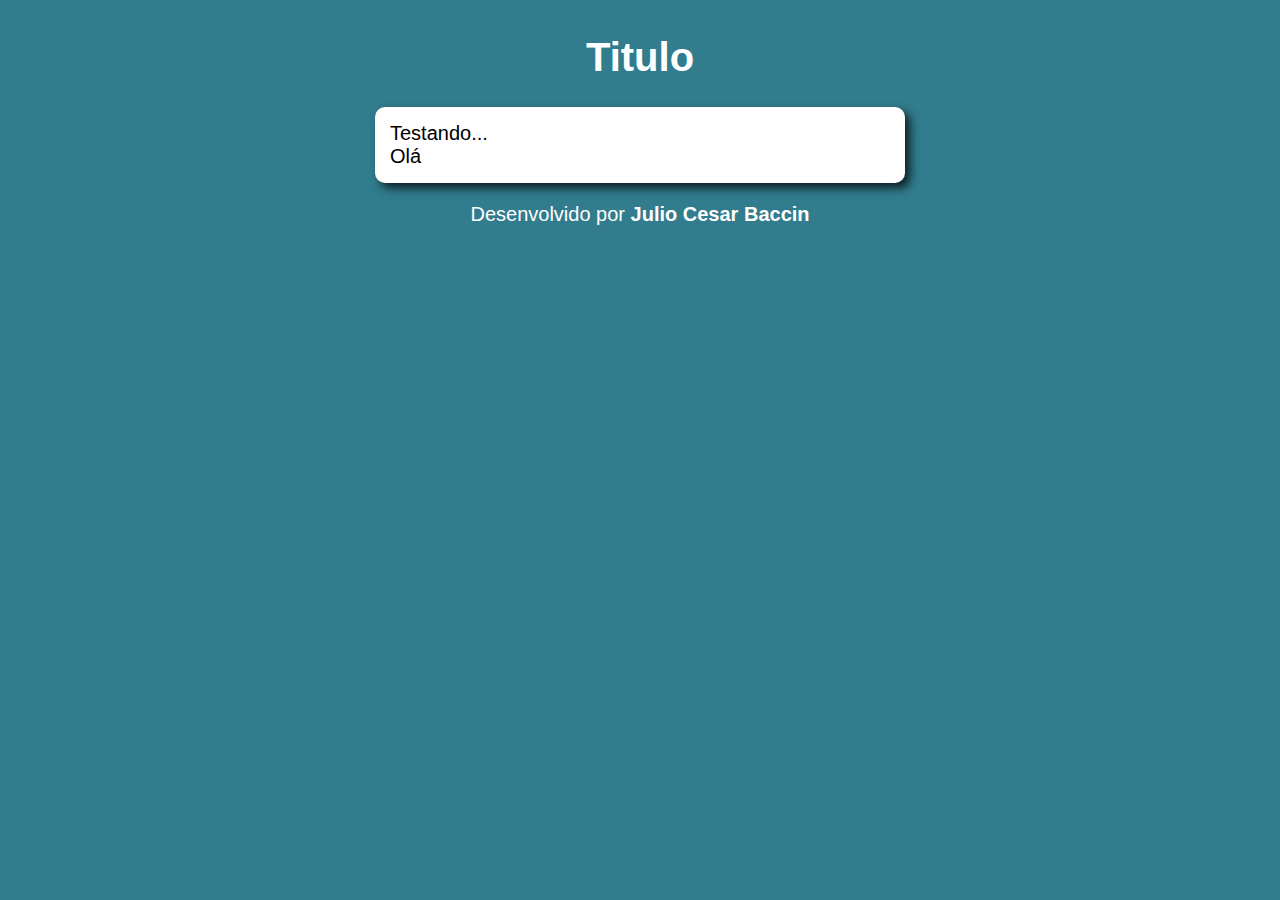
<file: Projeto-JavaScript-Tempo/index.html>
<!DOCTYPE html>
<html lang="pt-br">
<head>
    <meta charset="UTF-8">
    <meta http-equiv="X-UA-Compatible" content="IE=edge">
    <meta name="viewport" content="width=device-width, initial-scale=1.0">
    <title>Document</title>
    <link rel="stylesheet" href="style.css">
</head>
<body>
    <header>
        <h1>Titulo</h1>
    </header>

    <section>
        <div>
            Testando...
        </div>

        <div>
            Olá
        </div>
    </section>

    <footer>
        <p>Desenvolvido por <strong>Julio Cesar Baccin</strong></p>
    </footer>
    <script src="script.js"></script>
</body>
</html>
</file>
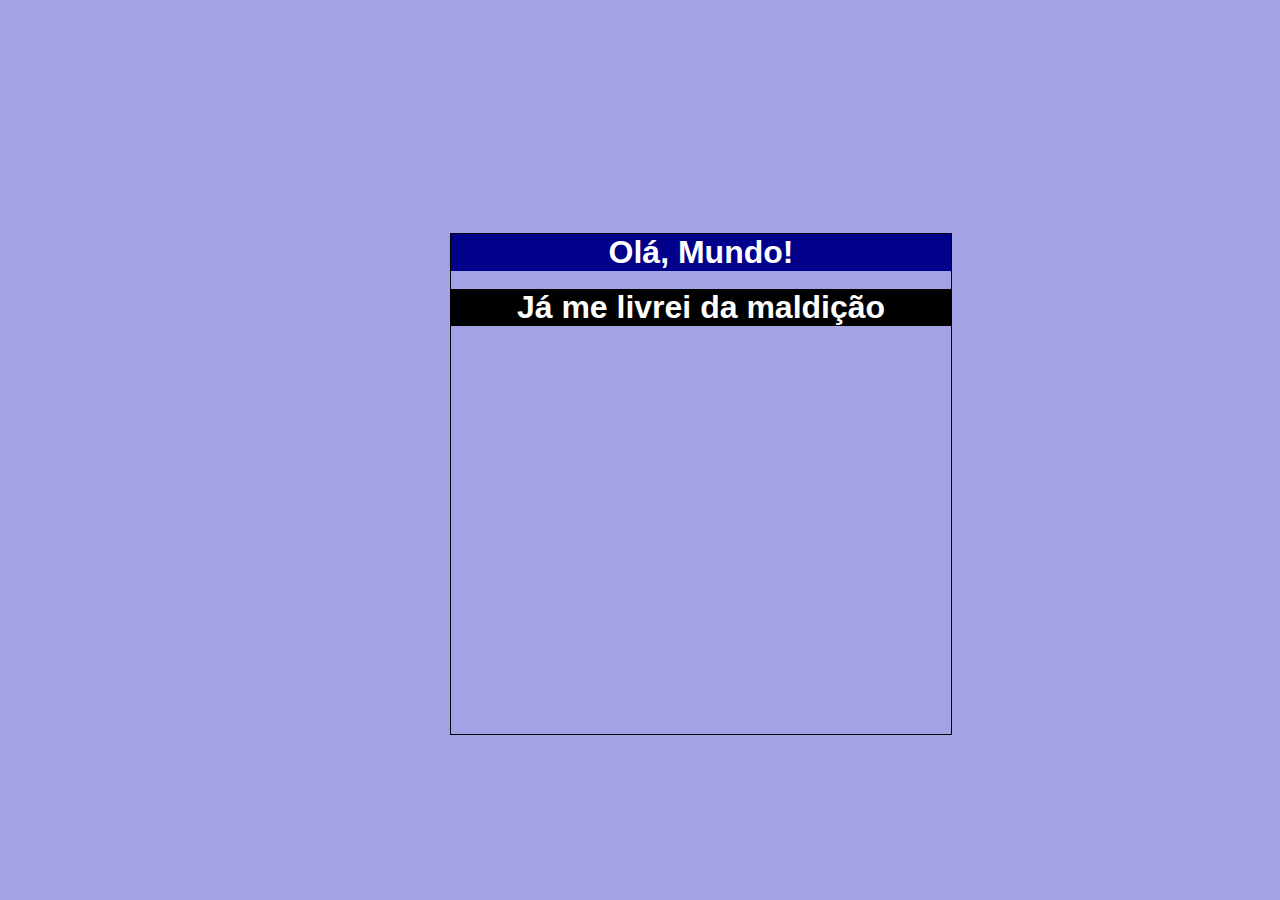
<file: Exercicios/Ex001.html>
<!DOCTYPE html>
<html lang="pt-br">

<head>
    <meta charset="UTF-8">
    <meta http-equiv="X-UA-Compatible" content="IE=edge">
    <meta name="viewport" content="width=device-width, initial-scale=1.0">
    <title>Meu primeiro programa....</title>
    <style>
        body {
            font-family: Arial, Helvetica, sans-serif;
            background-color: rgb(162, 162, 228);
            width: 500px;
            height: 500px;
            border: 1px solid black;
            text-align: center;
            position: absolute;
            right: 25%;
            top: 25%;
        }

        h1 {
            background-color: darkblue;
            color: white;
            padding: 0;
            margin: 0;
        }

        p {
            background-color: black;
            color: white;
            font-weight: bolder;
            font-size: 2em;
            position: relative;
            bottom: 0%;
            right: 0%;
            padding: 0;
            margin: 0;
        }
    </style>
</head>

<body>
    <h1>Olá, Mundo!</h1><br>
    <p>Já me livrei da maldição</p>
    <script>
        window.alert('Minha primeira mensagem!');
        window.confirm('Está gostando de JavaScript ?');
        window.prompt('Qual é seu nome ?');
    </script>
</body>

</html>
</file>
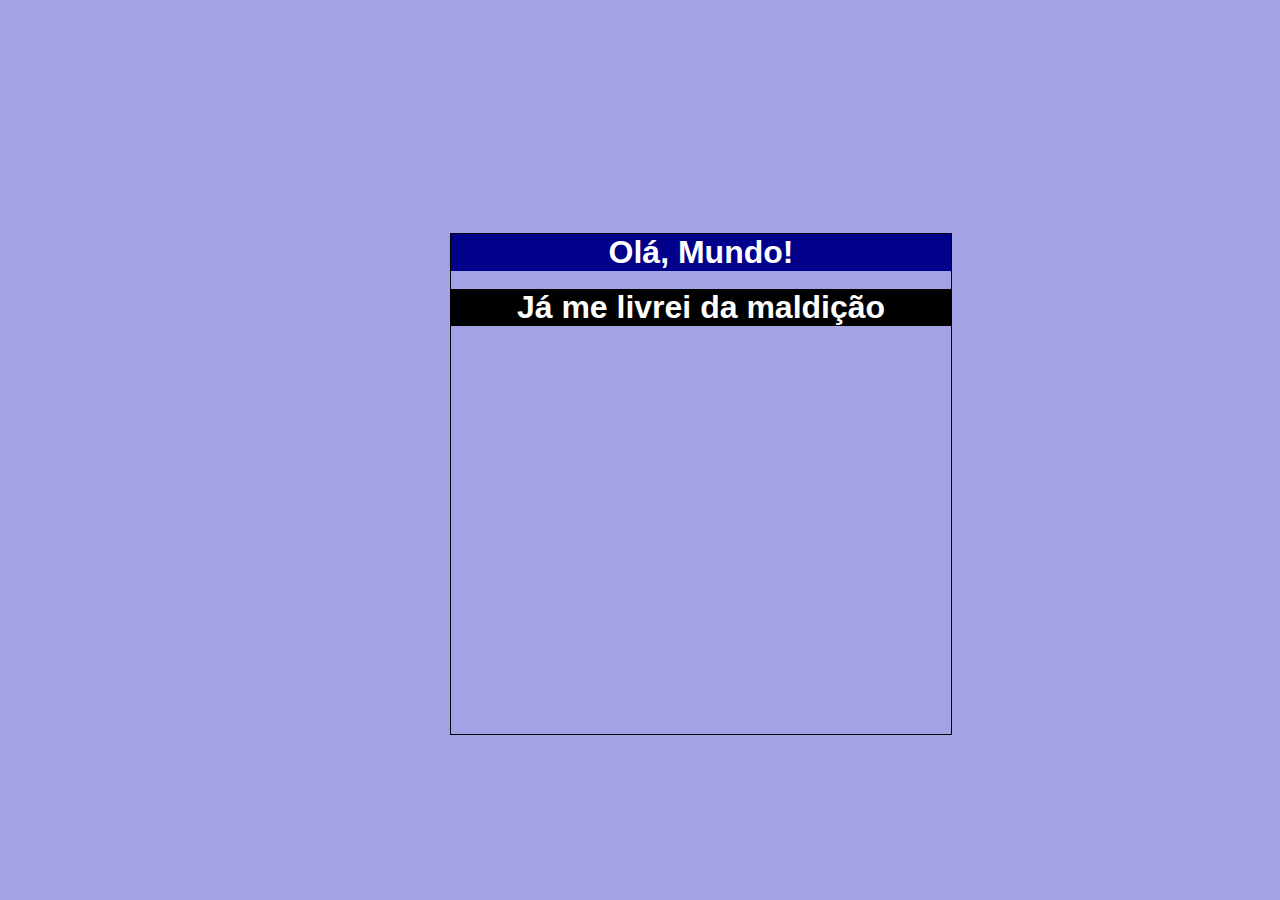
<file: Exercicios/Ex002.html>
<!DOCTYPE html>
<html lang="pt-br">

<head>
    <meta charset="UTF-8">
    <meta http-equiv="X-UA-Compatible" content="IE=edge">
    <meta name="viewport" content="width=device-width, initial-scale=1.0">
    <title>Perguntas e respotas automatizadas</title>
    <style>
        body {
            font-family: Arial, Helvetica, sans-serif;
            background-color: rgb(162, 162, 228);
            width: 500px;
            height: 500px;
            border: 1px solid black;
            text-align: center;
            position: absolute;
            right: 25%;
            top: 25%;
        }

        h1{
            background-color: darkblue;
            color: white;
            padding: 0;
            margin: 0;
        }

        p {
            background-color: black;
            color: white;
            font-weight: bolder;
            font-size: 2em;
            position: relative;
            bottom: 0%;
            right: 0%;            
            padding: 0;
            margin: 0;
        }
    </style>
</head>

<body>
    <h1>Olá, Mundo!</h1><br>
    <p>Já me livrei da maldição</p>
    <script>
       var nome = window.prompt('Qual é seu nome ?'); //vai ´perguntar o nome..
       window.alert(' É um grande prazer te conhecer ' +nome+ ' como você está hoje ? ' +nome+ ' espero que voce esteja melhor amigo ') // usamos o sinal de + para juntar a resposta que o usuario vai nos fornecer, isso precedente com ''
    </script>
</body>

</html>
</file>
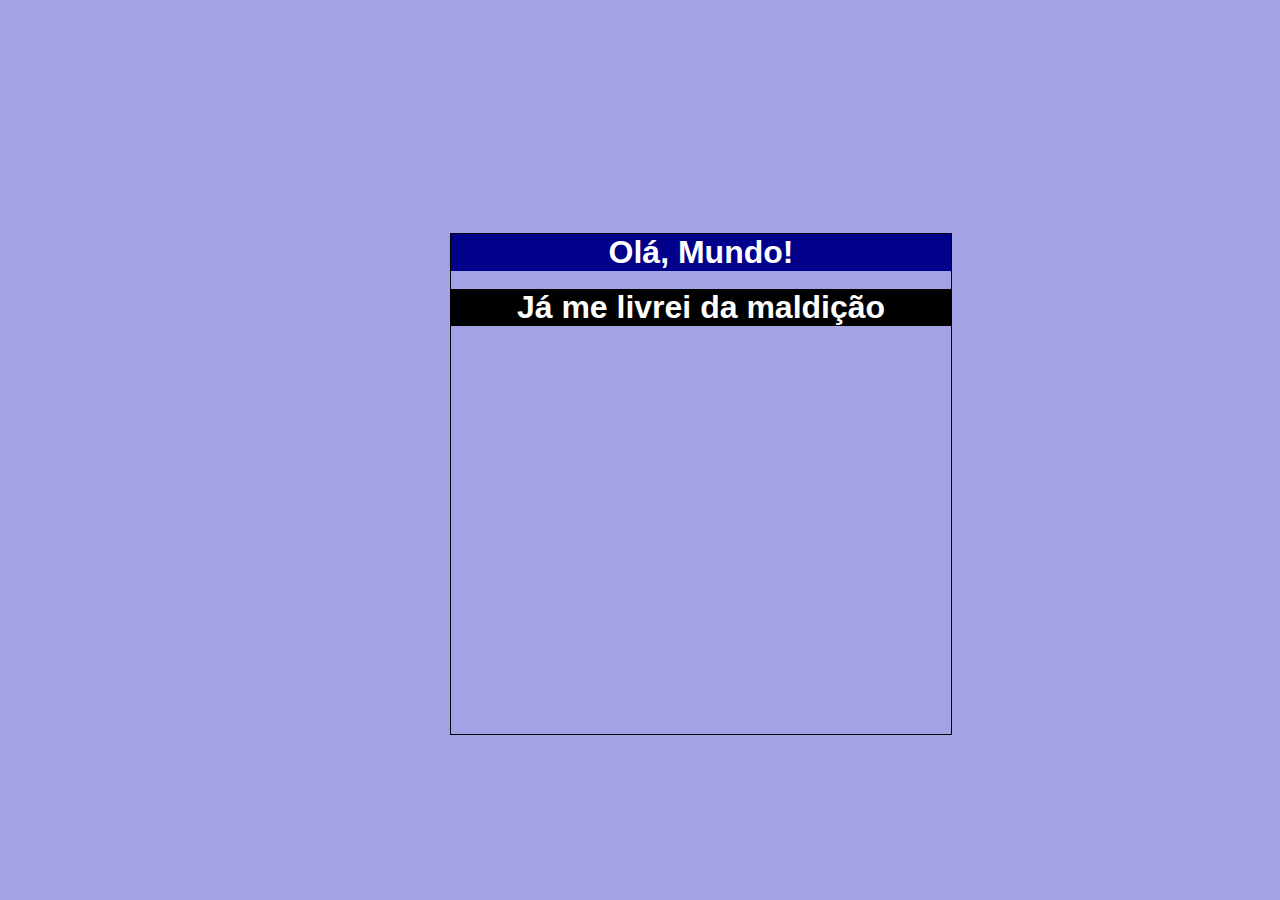
<file: Exercicios/Ex003.html>
<!DOCTYPE html>
<html lang="pt-br">

<head>
    <meta charset="UTF-8">
    <meta http-equiv="X-UA-Compatible" content="IE=edge">
    <meta name="viewport" content="width=device-width, initial-scale=1.0">
    <title>Numeros inteiros e quebrados parseInt e parseFloat</title>
    <style>
        body {
            font-family: Arial, Helvetica, sans-serif;
            background-color: rgb(162, 162, 228);
            width: 500px;
            height: 500px;
            border: 1px solid black;
            text-align: center;
            position: absolute;
            right: 25%;
            top: 25%;
        }

        h1{
            background-color: darkblue;
            color: white;
            padding: 0;
            margin: 0;
        }

        p {
            background-color: black;
            color: white;
            font-weight: bolder;
            font-size: 2em;
            position: relative;
            bottom: 0%;
            right: 0%;            
            padding: 0;
            margin: 0;
        }
    </style>
</head>

<body>
    <h1>Olá, Mundo!</h1><br>
    <p>Já me livrei da maldição</p>
    <script>
        var n1 = Number(window.prompt('Digite um número:')) //string
        var n2 = Number(window.prompt('Digite outro número:')) //string
        var s = n1 + n2
        window.alert(`A soma dos valores totais é ${s}`)
        // (number+number) server para adição
        // (string+string) serve para concatenação
    </script>
</body>

</html>
</file>
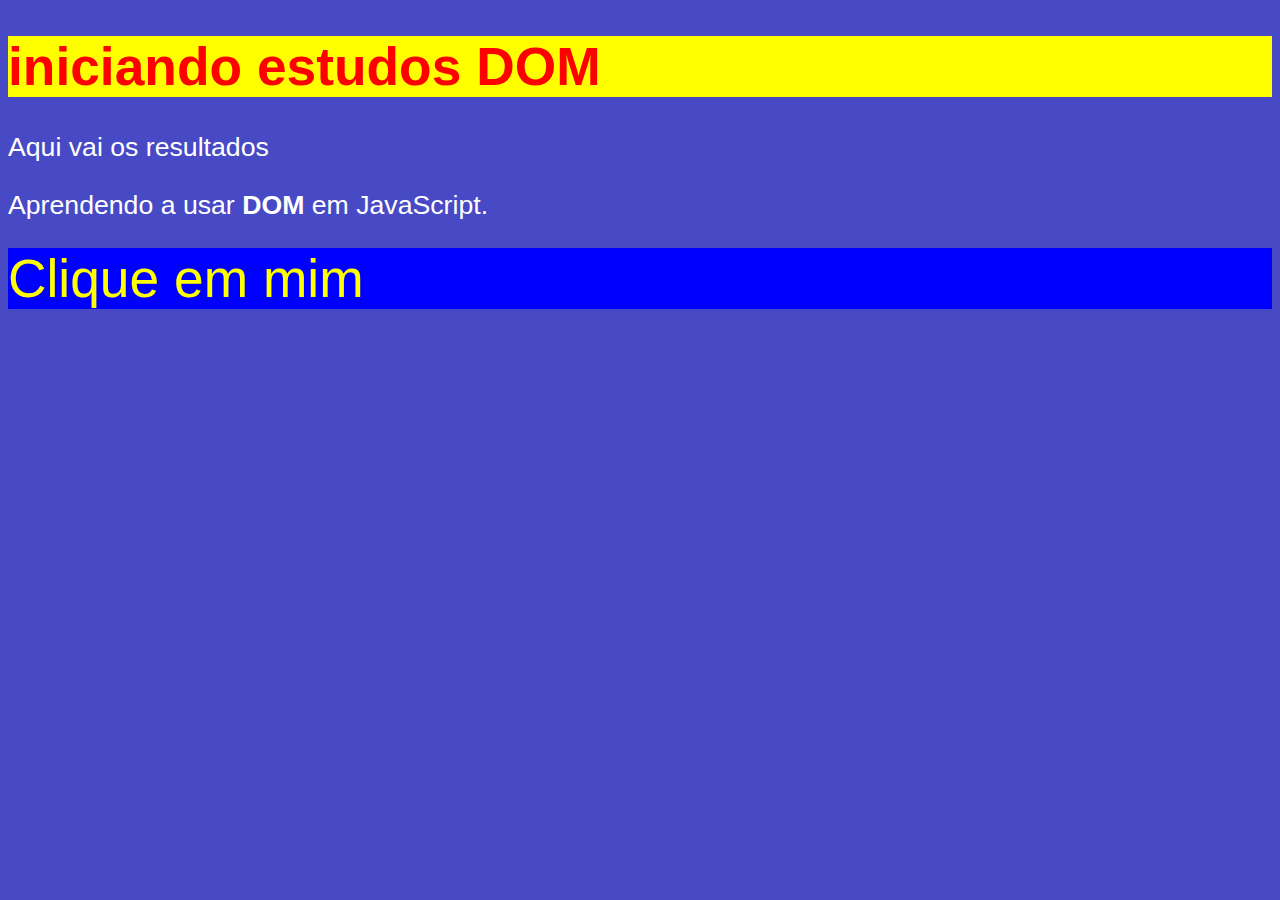
<file: Exercicios/Ex005.html>
<!DOCTYPE html>
<html lang="pt-br">
<head>
    <meta charset="UTF-8">
    <meta http-equiv="X-UA-Compatible" content="IE=edge">
    <meta name="viewport" content="width=device-width, initial-scale=1.0">
    <title>Arvore DOM</title>
    <style>
        body{
            background: rgb(72, 74, 197);
            color: white;
            font: 20pt arial;
        }
    </style>
</head>
<body>
    <h1 id="msg">iniciando estudos DOM</h1>
    <p>Aqui vai os resultados</p>
    <p>Aprendendo a usar <strong>DOM</strong> em JavaScript.</p>
    <div class='msg'>Clique em mim</div>
    <script>
        var corpo = window.body
        var d = window.document.querySelector('div.msg')
        var p = window.document.querySelector('h1#msg')

        d.style.background='blue'
        d.style.color='yellow'
        d.style.fontSize='2em'

        p.style.background='yellow'
        p.style.color='red'
        p.style.font='1.5em'

        corpo.style.color='gren'

    </script>
</body>
</html>
</file>
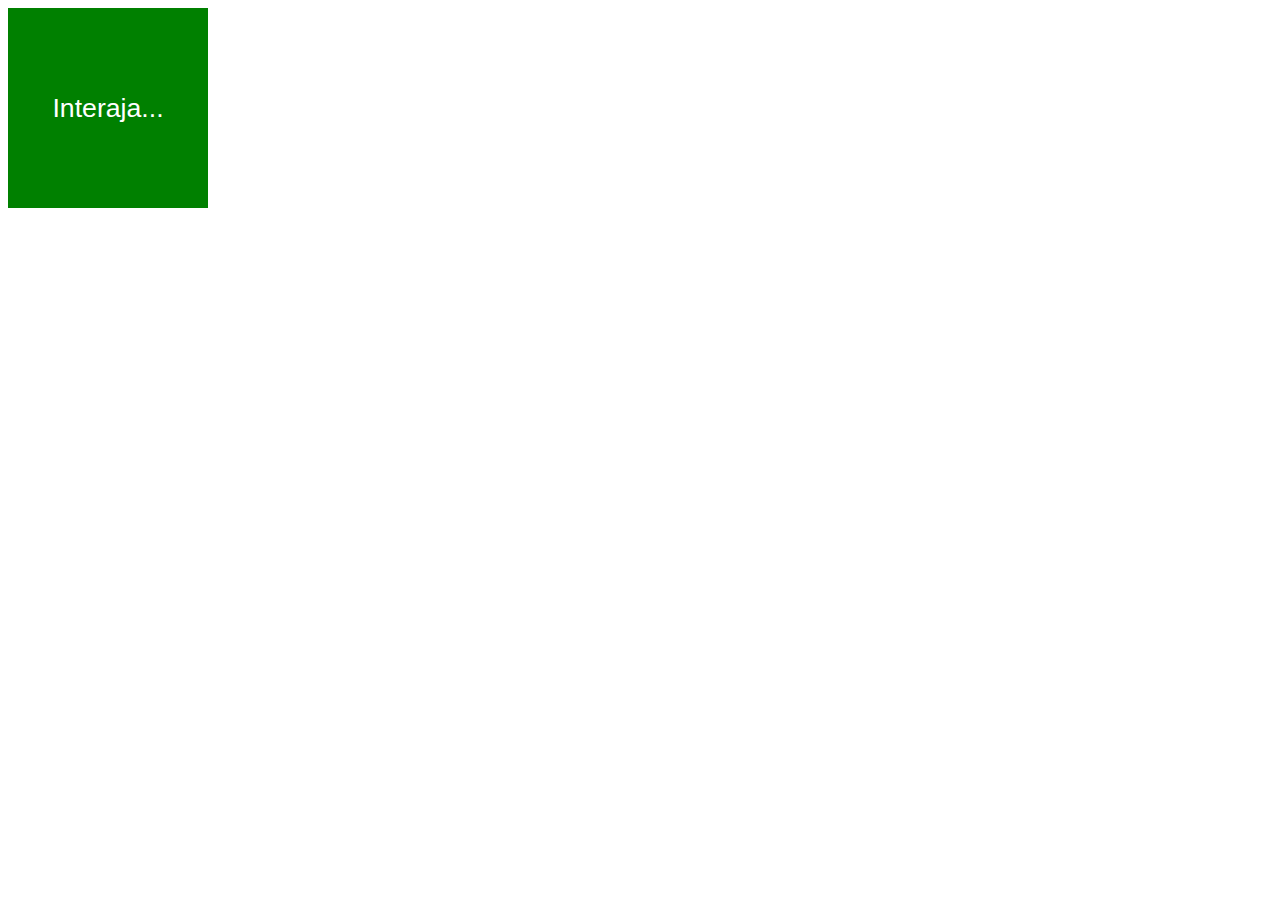
<file: Exercicios/Ex006.html>
<!DOCTYPE html>
<html lang="pt-br">

<head>
    <meta charset="UTF-8">
    <meta http-equiv="X-UA-Compatible" content="IE=edge">
    <meta name="viewport" content="width=device-width, initial-scale=1.0">
    <title>Eventos DOM</title>
    <style>
        #area {
            font: normal 20pt arial;
            background: green;
            color: white;
            width: 200px;
            height: 200px;
            line-height: 200px;
            text-align: center;
        }
    </style>
</head>

<body>
    <div id="area">
        Interaja...
    </div>

    <script>
        var a = window.document.getElementById('area')
        a.addEventListener('click', clicar)
        a.addEventListener('mouseenter', entrar)
        a.addEventListener('mouseout', sair)

        function clicar(){
            a.innerText='clicou!'
            a.style.color='red'
            a.style.background='yellow'
        }

        function entrar(){
            a.innerText='entrou'
            a.style.color='blue'
            a.style.background='pink' 
        }

        function sair(){
            a.innerText='saiu'
            a.style.color='black'
            a.style.background='orange'
        }

    </script>

</body>

</html>
</file>
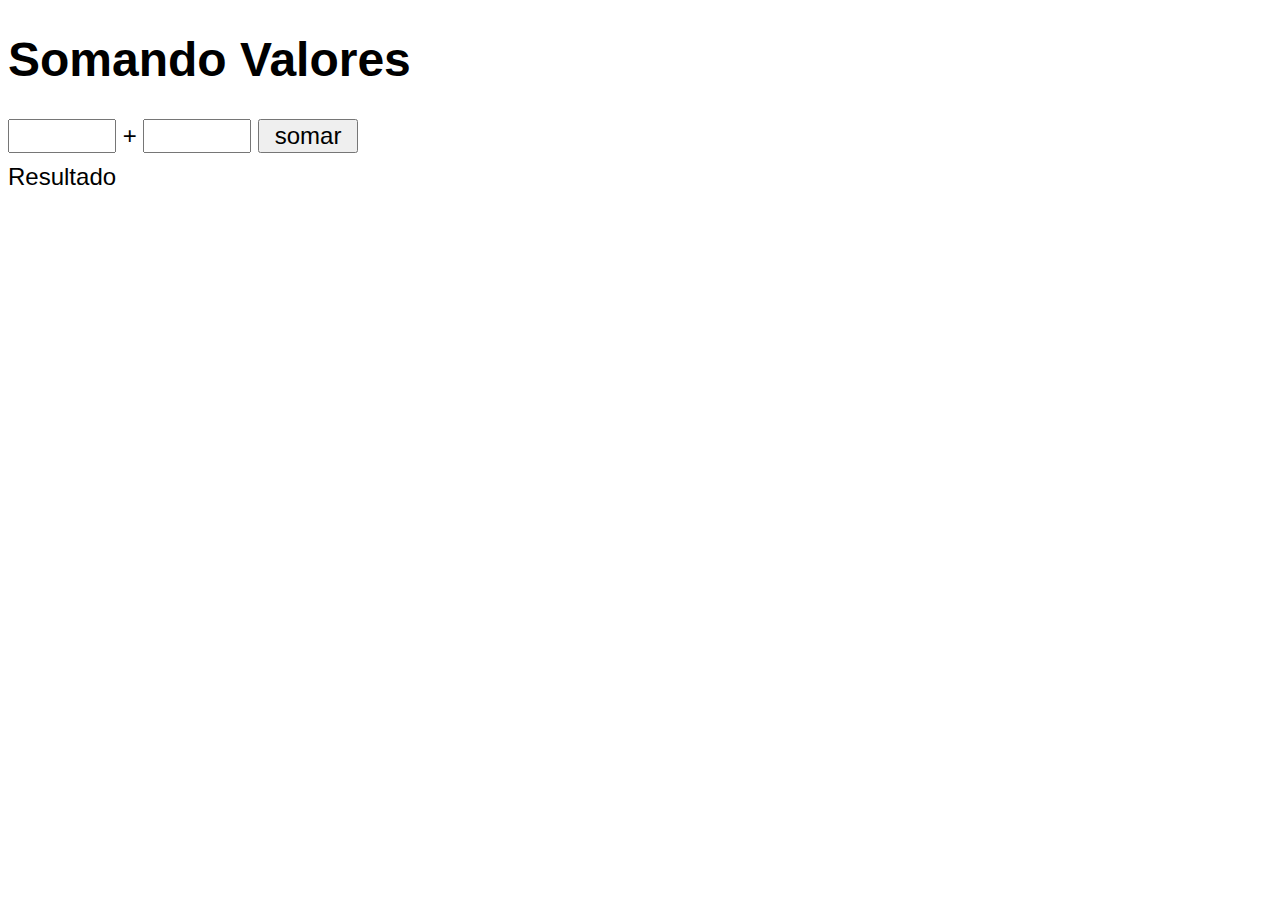
<file: Exercicios/Ex007.html>
<!DOCTYPE html>
<html lang="pt-br">
<head>
    <meta charset="UTF-8">
    <meta http-equiv="X-UA-Compatible" content="IE=edge">
    <meta name="viewport" content="width=device-width, initial-scale=1.0">
    <title>Somando Valores</title>
    <style>
        body{
            font: normal 18pt arial;
        }
        input{
            font: normal 18pt arial;
            width: 100px;
            margin-bottom: 10px;
        }
    </style>
</head>
<body>
    <h1>Somando Valores</h1>
    <input type="number" name="txtn1" id="txtn1"> +
    <input type="number" name="txtn2" id="txtn2">
    <input type="button" value="somar" onclick="somar()">
    <div id="res">Resultado</div>

    <script>
        function somar(){
            var tn1 = window.document.getElementById('txtn1')
            var tn2 = window.document.querySelector('input#txtn2')
            var res = window.document.querySelector('div#res')
            var n1 = Number(tn1.value)
            var n2 = Number(tn2.value)
            var s = n1 + n2
            res.innerHTML = (`A soma entre ${n1} e ${n2} é igual a <strong>${s}</strong> `)
        }
    </script>

</body>
</html>
</file>
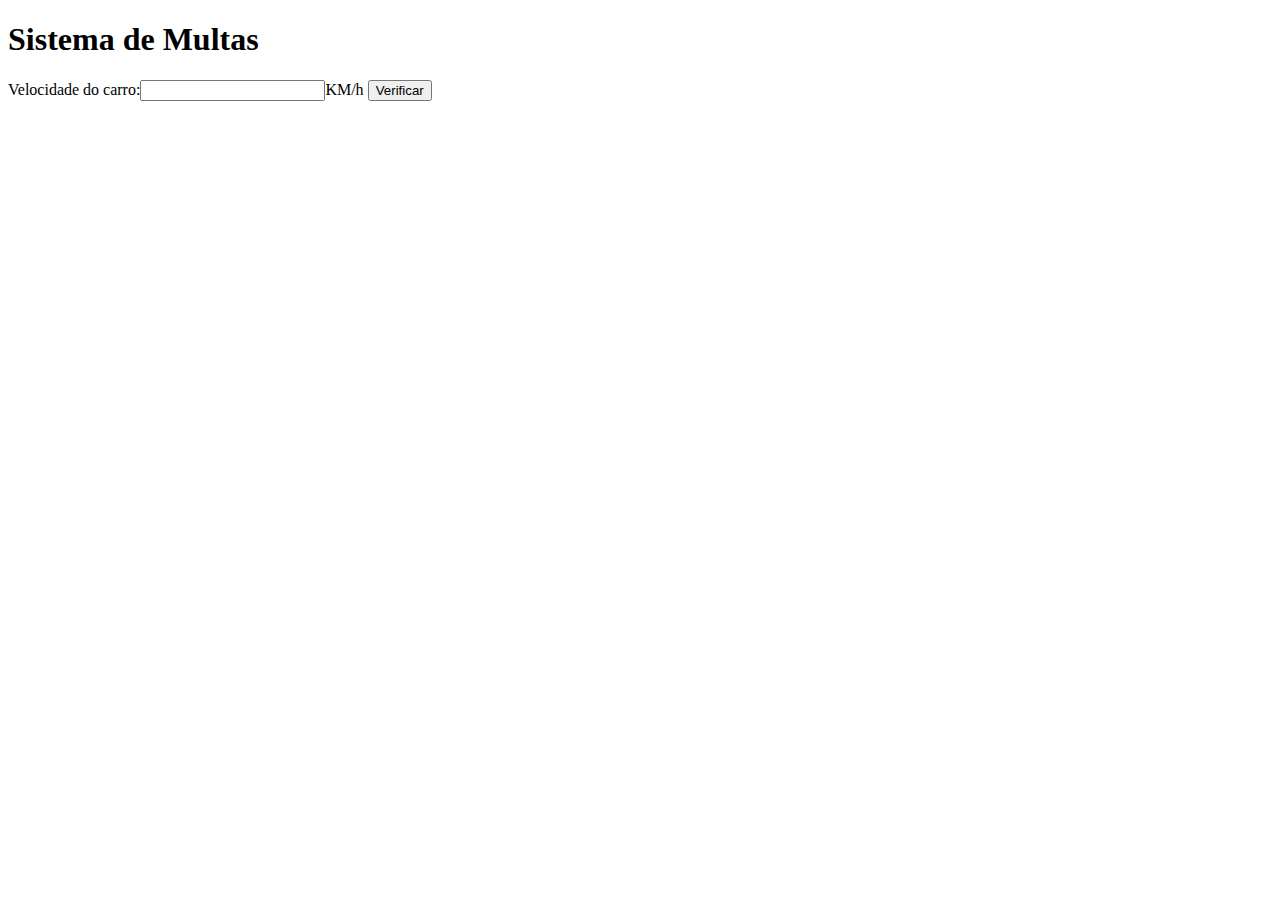
<file: Exercicios/Ex010.html>
<!DOCTYPE html>
<html lang="pt-br">
<head>
    <meta charset="UTF-8">
    <meta http-equiv="X-UA-Compatible" content="IE=edge">
    <meta name="viewport" content="width=device-width, initial-scale=1.0">
    <title>DETRAN</title>
</head>
<body>
    <H1>Sistema de Multas</H1>
    Velocidade do carro:<input type="number" name="txtvel" id="txtvel">KM/h
    <input type="button" value="Verificar" onclick="calcular()">
    <div id="res"></div>

    <script>
        function calcular(){
            var txtv = window.document.getElementById('txtvel')
            var res = window.document.getElementById('res')
            var vel = Number(txtv.value)
            res.innerHTML = `<p>Sua velocidade atual é de <strong>${vel}Km/h</strong></p>`
            if(vel > 60){
                res.innerHTML += '<p>Você está <strong>MULTADO</strong> por excesso de velocidade!'
            }else{
                res.innerHTML += '<p> Parabens, você está <strong>dentro dos limites de velocidades</strong>, tenha uma boa viagem!'
            }

        }
    </script>

</body>
</html>
</file>
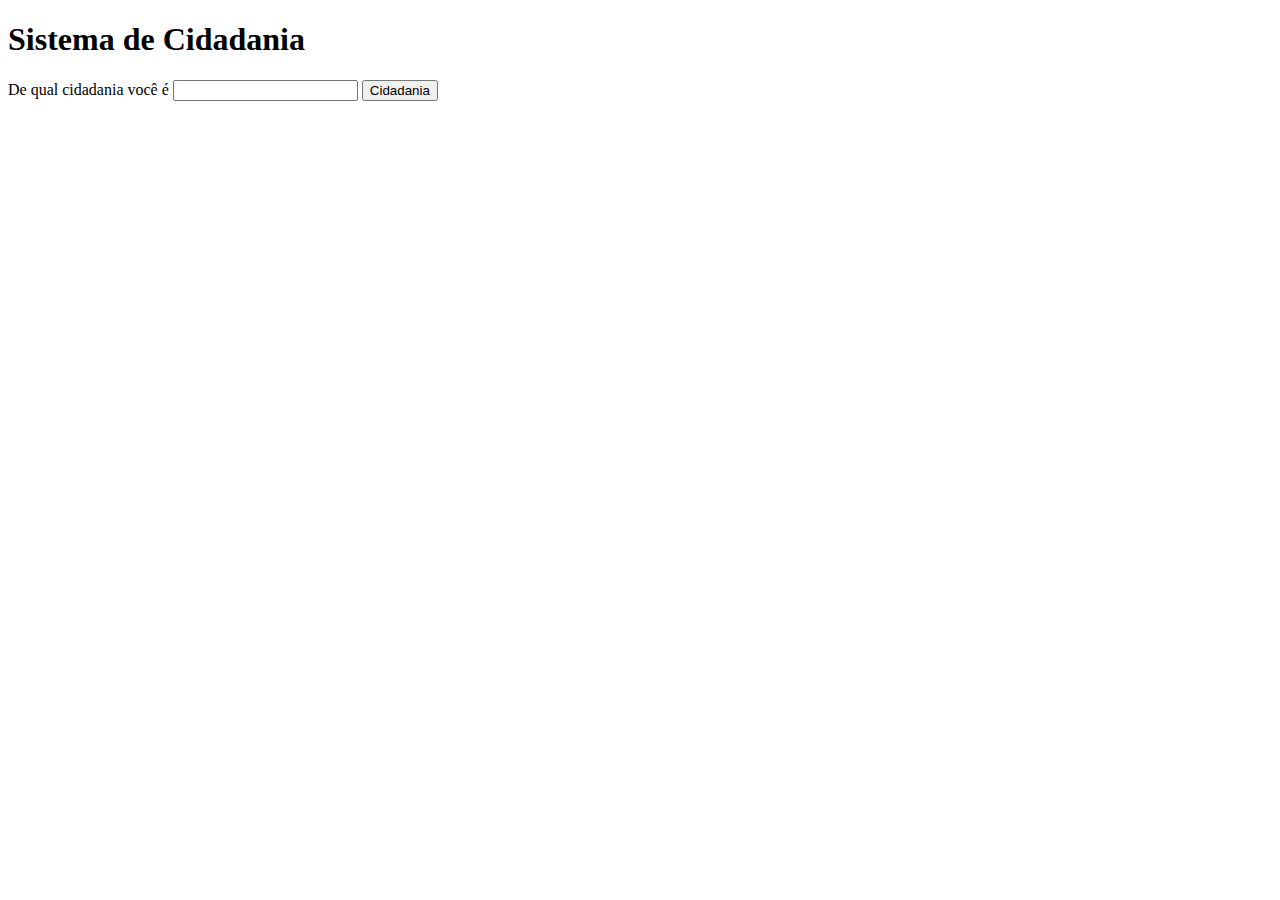
<file: Exercicios/Ex011.html>
<!DOCTYPE html>
<html lang="pt-br">
<head>
    <meta charset="UTF-8">
    <meta http-equiv="X-UA-Compatible" content="IE=edge">
    <meta name="viewport" content="width=device-width, initial-scale=1.0">
    <title>Sistema de Cidadania</title>
</head>
<body>
    <h1>Sistema de Cidadania</h1>
    De qual cidadania você é <input type="text" name="txt1" id="txt1">
    <input type="button" value="Cidadania" onclick="clicar()">
    <div id="res"></div>

    <script>
        function clicar(){
            var t1 = window.document.getElementById('txt1')
            var res = window.document.getElementById('res')
            var tx = String(t1.value)
            res.innerHTML = `<p>Sua cidadania é <strong>${tx}</strong></p>`
                if(tx =='Brasileiro'){
                    res.innerHTML += '<p>Parabéns você é de cidadania <strong>Brasileira!</strong></p>'
                }else{
                    res.innerHTML += '<p>Vocè é <strong>ESTRANGEIRO!</strong></p>'
                }
        }
    </script>
</body>
</html>
</file>
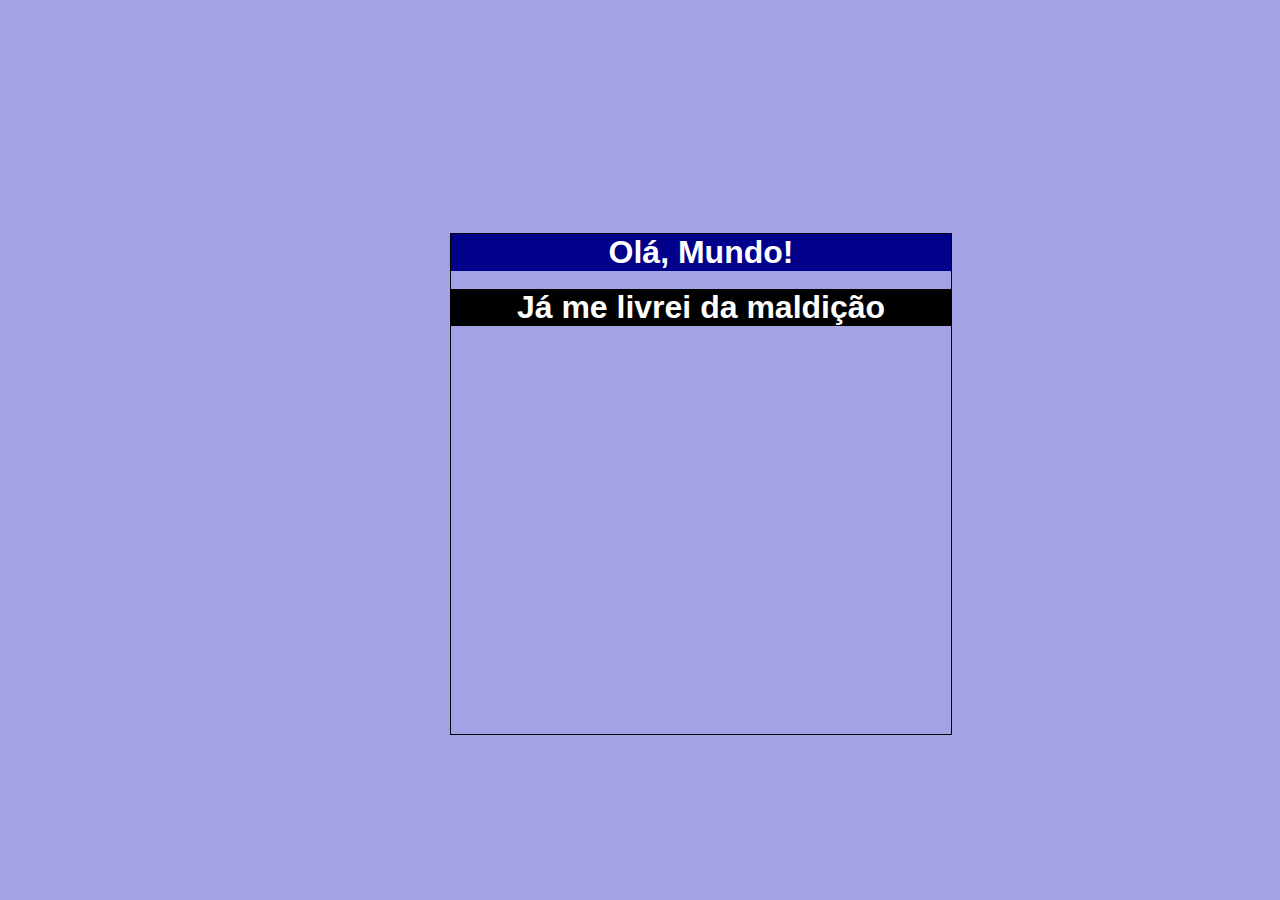
<file: Modulo 1/Ex001.html>
<!DOCTYPE html>
<html lang="pt-br">

<head>
    <meta charset="UTF-8">
    <meta http-equiv="X-UA-Compatible" content="IE=edge">
    <meta name="viewport" content="width=device-width, initial-scale=1.0">
    <title>Meu primeiro programa....</title>
    <style>
        body {
            font-family: Arial, Helvetica, sans-serif;
            background-color: rgb(162, 162, 228);
            width: 500px;
            height: 500px;
            border: 1px solid black;
            text-align: center;
            position: absolute;
            right: 25%;
            top: 25%;
        }

        p {
            background-color: black;
            color: white;
            font-weight: bolder;
            font-size: 2em;
            position: relative;
            bottom: 0%;
            right: 0%;            
            padding: 0;
            margin: 0;
        }
        h1{
            background-color: darkblue;
            color: white;
            padding: 0;
            margin: 0;
        }
    </style>
</head>

<body>
    <h1>Olá, Mundo!</h1><br>
    <p>Já me livrei da maldição</p>
    <script>
        window.alert('Minha primeira mensagem!');
        window.confirm('Está gostando de JavaScript ?');
        window.prompt('Qual é seu nome ?');
    </script>
</body>

</html>
</file>
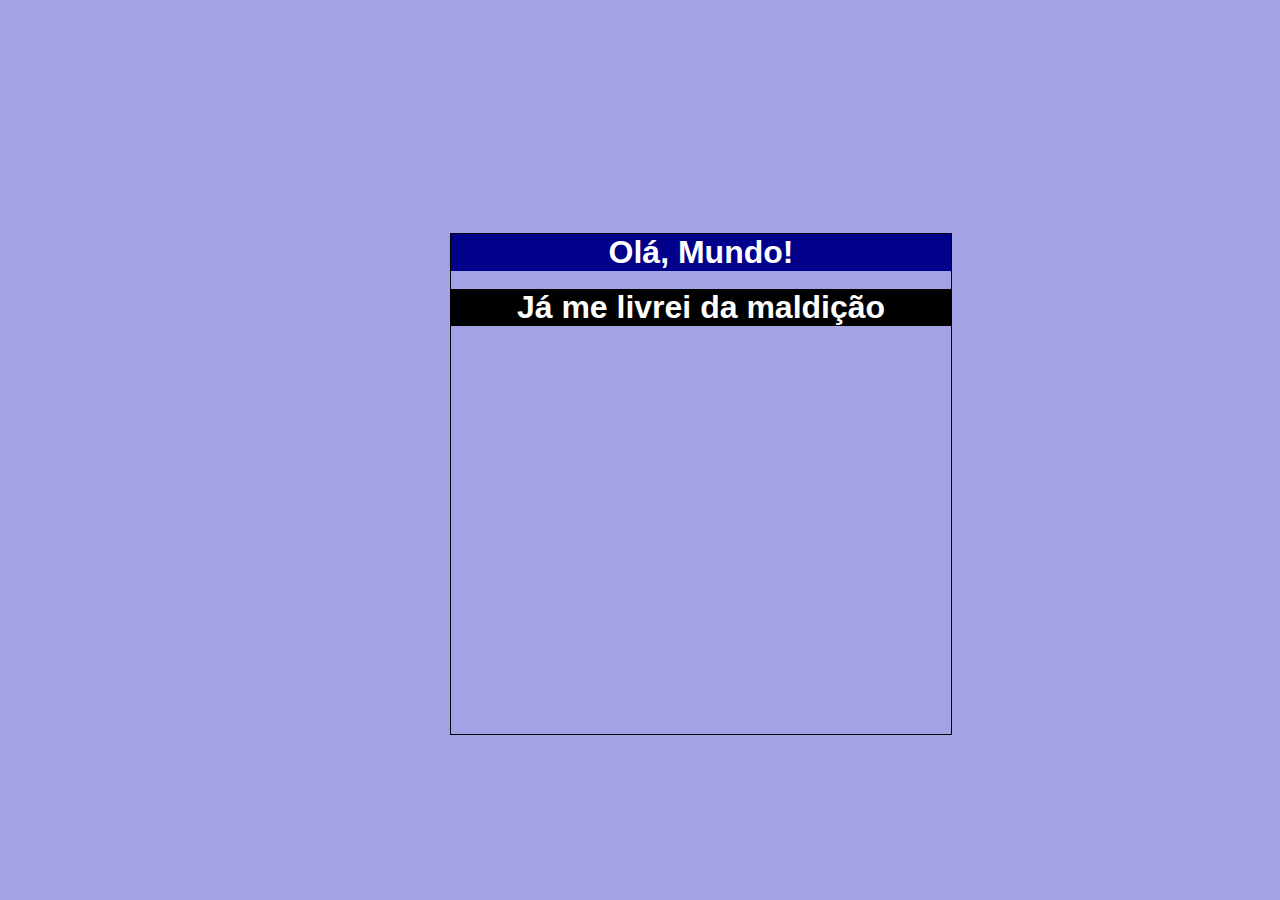
<file: Modulo 1/Ex002.html>
<!DOCTYPE html>
<html lang="pt-br">

<head>
    <meta charset="UTF-8">
    <meta http-equiv="X-UA-Compatible" content="IE=edge">
    <meta name="viewport" content="width=device-width, initial-scale=1.0">
    <title>Perguntas e respotas automatizadas</title>
    <style>
        body {
            font-family: Arial, Helvetica, sans-serif;
            background-color: rgb(162, 162, 228);
            width: 500px;
            height: 500px;
            border: 1px solid black;
            text-align: center;
            position: absolute;
            right: 25%;
            top: 25%;
        }

        p {
            background-color: black;
            color: white;
            font-weight: bolder;
            font-size: 2em;
            position: relative;
            bottom: 0%;
            right: 0%;            
            padding: 0;
            margin: 0;
        }
        h1{
            background-color: darkblue;
            color: white;
            padding: 0;
            margin: 0;
        }
    </style>
</head>

<body>
    <h1>Olá, Mundo!</h1><br>
    <p>Já me livrei da maldição</p>
    <script>
       var nome = window.prompt('Qual é seu nome ?'); //vai ´perguntar o nome..
       window.alert('É um grande prazer te conhecer, ' + nome + '!') // usamos o sinal de + para juntar a resposta que o usuario vai nos fornecer, isso precedente com ''
    </script>
</body>

</html>
</file>
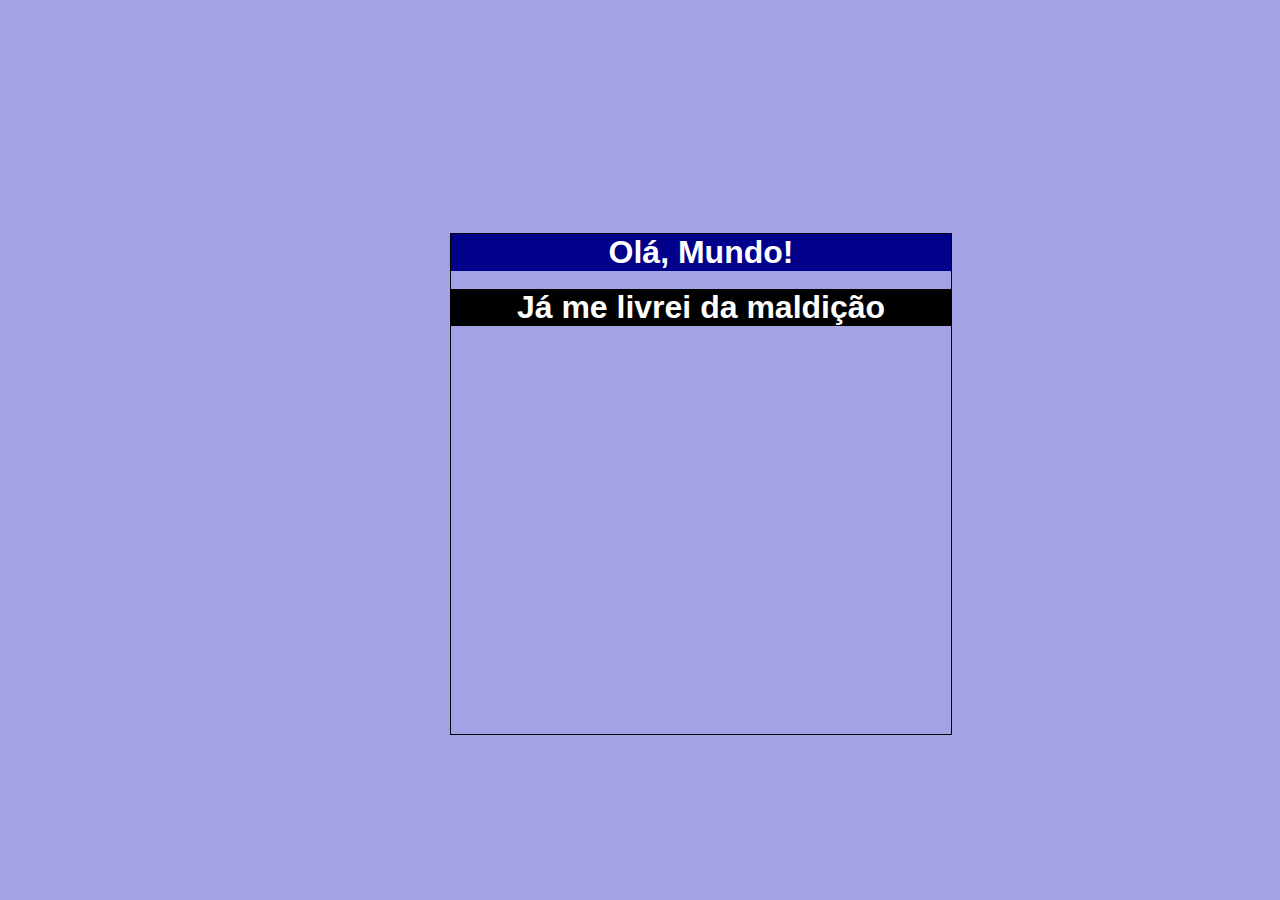
<file: Modulo 1/Ex003.html>
<!DOCTYPE html>
<html lang="pt-br">

<head>
    <meta charset="UTF-8">
    <meta http-equiv="X-UA-Compatible" content="IE=edge">
    <meta name="viewport" content="width=device-width, initial-scale=1.0">
    <title>Numeros inteiros e quebrados parseInt e parseFloat</title>
    <style>
        body {
            font-family: Arial, Helvetica, sans-serif;
            background-color: rgb(162, 162, 228);
            width: 500px;
            height: 500px;
            border: 1px solid black;
            text-align: center;
            position: absolute;
            right: 25%;
            top: 25%;
        }

        p {
            background-color: black;
            color: white;
            font-weight: bolder;
            font-size: 2em;
            position: relative;
            bottom: 0%;
            right: 0%;            
            padding: 0;
            margin: 0;
        }
        h1{
            background-color: darkblue;
            color: white;
            padding: 0;
            margin: 0;
        }
    </style>
</head>

<body>
    <h1>Olá, Mundo!</h1><br>
    <p>Já me livrei da maldição</p>
    <script>
        var n1 = Number(window.prompt('Digite um número:')) //string
        var n2 = Number(window.prompt('Digite outro número:')) //string
        var s = n1 + n2
        window.alert(`a soma entre ${n1} e ${n2} é igual a ${s}`)
        // (number+number) server para adição
        // (string+string) serve para concatenação
    </script>
</body>

</html>
</file>
<file: Projeto-JavaScript-Tempo/style.css>
@charset "UTF-8";

body{
    background: #025e73d0;
    font: normal 15pt arial;
    position: relative;
    display: flex;
    align-items: center;
    justify-content: center;
    flex-direction: column;
    
}

header{
    color: white;
}

section{
    background-color: white;
    border-radius: 10px;
    padding: 15px;
    width: 500px;
    box-shadow: 5px 5px 10px rgba(0, 0, 0, 0.753);
}

footer{
    color: white;
}
</file>
